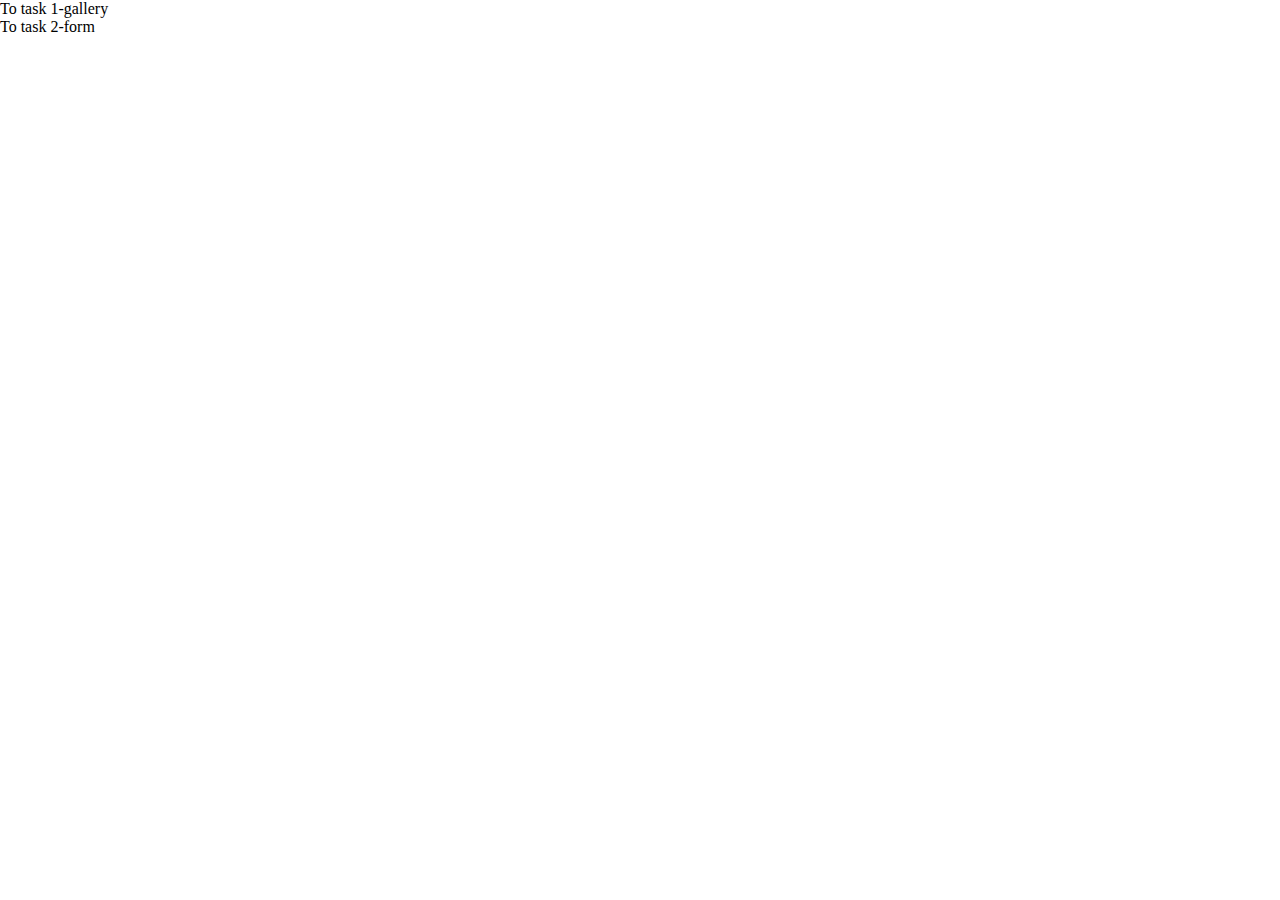
<file: src/index.html>
<!DOCTYPE html>
<html lang="en">
  <head>
    <meta charset="UTF-8" />
    <meta name="viewport" content="width=device-width, initial-scale=1.0" />
    <title>Homework js 9</title>
    <link rel="stylesheet" href="./css/styles.css" />
  </head>
  <body>
    <ul>
      <li><a href="1-gallery.html">To task 1-gallery</a></li>

      <li><a href="2-form.html">To task 2-form</a></li>
    </ul>
  </body>
</html>
</file>
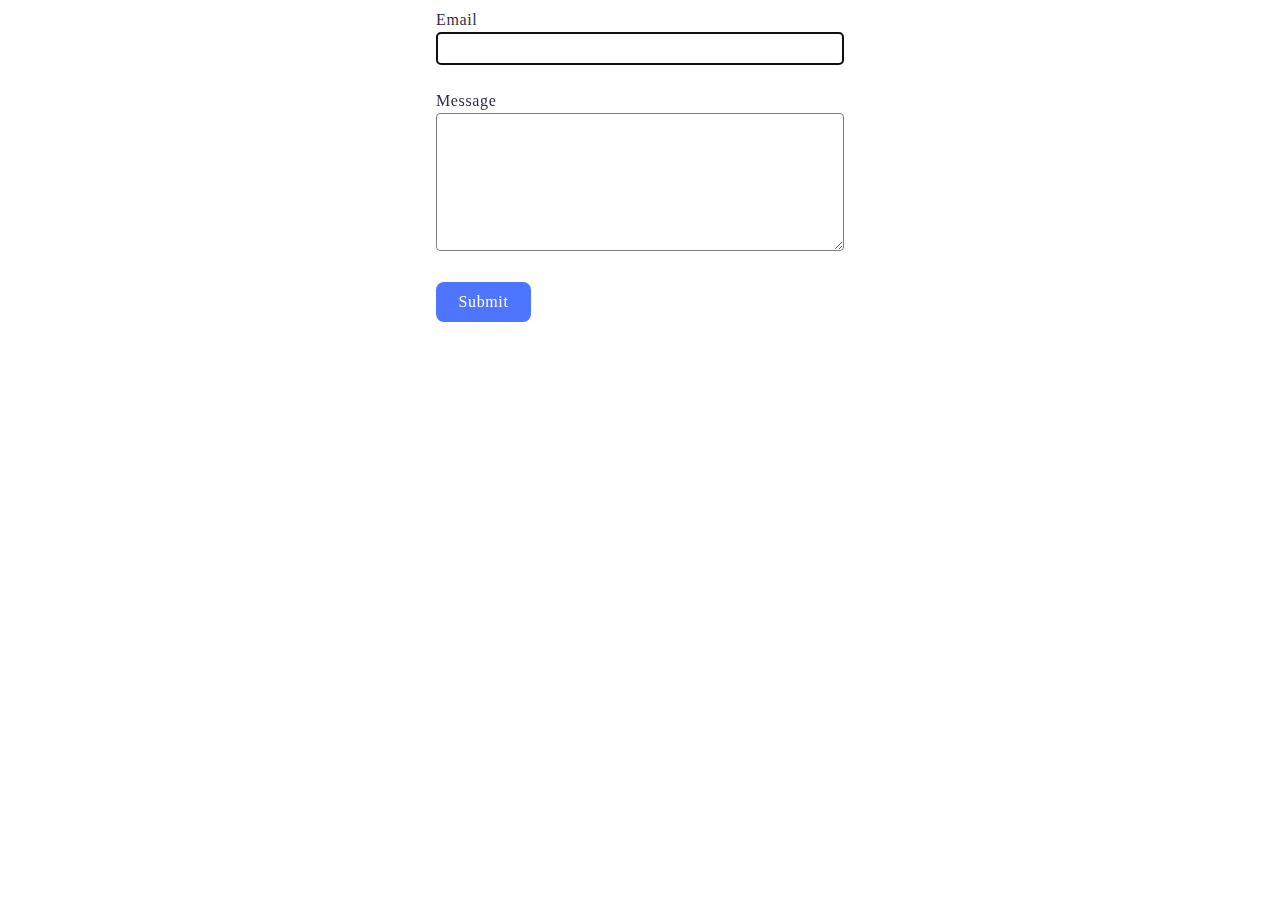
<file: src/2-form.html>
<!DOCTYPE html>
<html lang="en">
  <head>
    <meta charset="UTF-8" />
    <meta name="viewport" content="width=device-width, initial-scale=1.0" />
    <title>Form</title>
    <link rel="stylesheet" href="./css/styles-form.css" />
    <link rel="stylesheet" href="./css/reset.css" />
  </head>
  <body>
    <form class="feedback-form" autocomplete="off">
      <label>
        Email
        <input type="email" name="email" autofocus />
      </label>
      <label>
        Message
        <textarea name="message" rows="8"></textarea>
      </label>
      <button type="submit">Submit</button>
    </form>

    <script defer type="module" src="./js/2-form.js"></script>
  </body>
</html>
</file>
<file: src/css/styles-form.css>
*,
::after,
::before {
  box-sizing: border-box;
}

.feedback-form {
  max-width: 408px;
  margin: 0 auto;
  font-family: Montserrat;
  color: #2e2f42;
  line-height: 1.5;
  letter-spacing: 0.04em;
  border-radius: 8px;
  background: #fff;
}

label {
  display: block;
  margin-bottom: 8px;
}

input,
textarea {
  width: 100%;
  padding: 8px;
  margin-bottom: 16px;
  box-sizing: border-box;
  border: 1px solid #808080;
  border-radius: 4px;
}

button {
  min-width: 95px;
  height: 40px;
  display: flex;
  justify-content: center;
  align-items: center;
  gap: 10px;
  background-color: #4e75ff;
  color: #fff;
  font-family: Montserrat;
  font-size: 16px;
  font-style: normal;
  font-weight: 500;
  line-height: 1.5;
  letter-spacing: 0.04em;
  padding: 8px 16px;
  border: none;
  border-radius: 8px;
  cursor: pointer;
}

input:focus,
input:hover {
  border-color: #000000;
}

textarea:focus,
textarea:hover {
  border-color: #000000;
}

button:hover {
  background-color: #6c8cff;
}
</file>
<file: src/css/styles.css>
/**
  |============================
  | include css partials with
  | default @import url()
  |============================
*/
@import url('./reset.css');
* {
  margin: 0;
  padding: 0;
}

.gallery {
  display: flex;
  max-width: 1158px;
  padding: 24px 15px;
  margin: 0 auto;
  flex-wrap: wrap;
  justify-content: center;
  gap: 24px;
  list-style: none;
}

.gallery-item {
  width: calc((100% - 48px) / 3);
  transition: transform 500ms cubic-bezier(0.4, 0, 0.2, 1);
}

.gallery-item:hover {
  transform: scale(1.1);
}

/* .gallery-image {
  display: block;
  width: 100%;
  height: 100%;
} */
</file>
